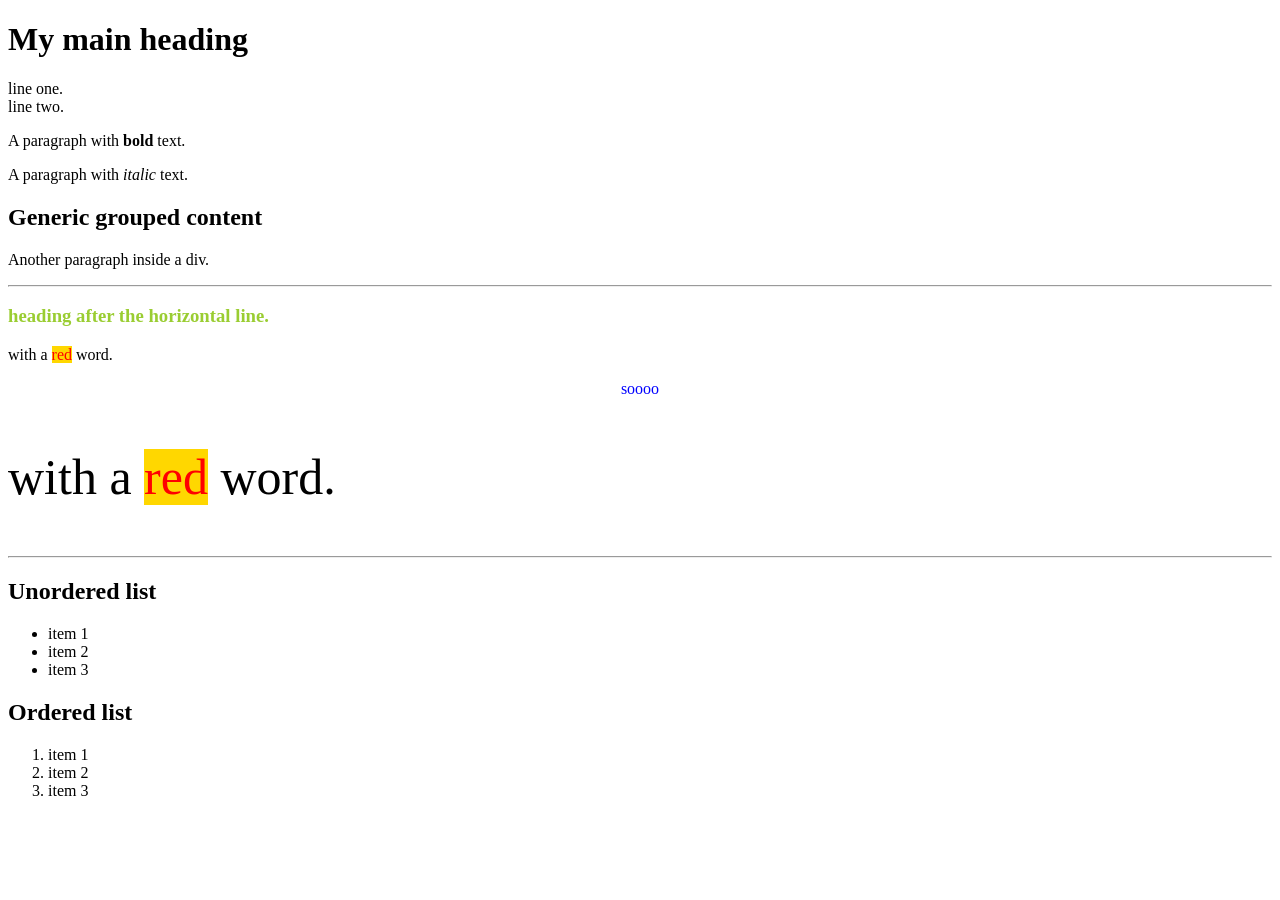
<file: Session3/STARTER/index.html>
<!DOCTYPE html>
<html lang="en">
    
<head>
    <meta charset="UTF-8">
    <meta name="viewport" content="width=device-width, initial-scale=1.0">
    <head>
        <style>
        h3 {
            color: yellowgreen;
            }
            </style>
</head>
    <title>My page</title>
</head>


<body>
    <h1>My main heading</h1>
    <p>line one.<br>line two.</p>
    <p>A paragraph with <strong>bold</strong> text.</p>
    <p>A paragraph with <em>italic</em> text.</p>

    <div>
        <h2>Generic grouped content</h2>
        <p>Another paragraph inside a div.</p>
    </div>
    <hr>
    <h3>heading after the horizontal line.</h3>
    <p>
          with a <span style= "color:red; background-color: gold;">red</span> word.
    </p>
 <div style="color: blue; text-align: center;">soooo</div>
<p style="font-size: 50px">
with a <span style=
"color:red; background-color: gold;">red</span> word.
</p>
    <hr>

    <h2>Unordered list</h2>
    <ul>
        <li>item 1</li>
        <li>item 2</li>
        <li>item 3</li>
    </ul>

    <h2>Ordered list</h2>
    <ol>
        <li>item 1</li>
        <li>item 2</li>
        <li>item 3</li>
    </ol>

    
   
</body>
</html>
</file>
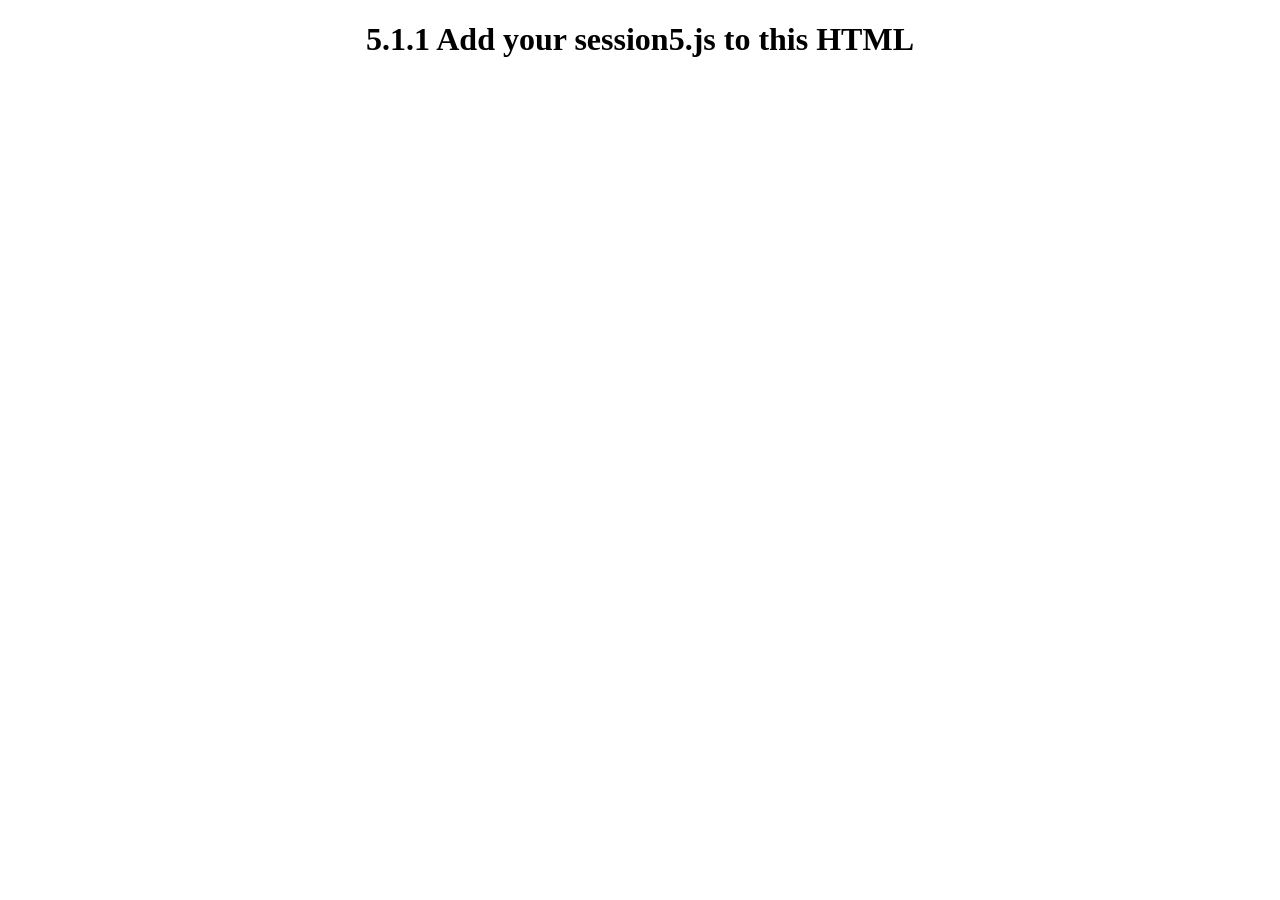
<file: Session5 Valentina/session5.html>
<!DOCTYPE html>
<html lang="en">
<head>
    <meta charset="UTF-8">
    <meta name="viewport" content="width=device-width, initial-scale=1.0">
    <link rel="stylesheet" href="session5.css">
      <title>Session 5</title>
</head>
<body>
    <h1>5.1.1 Add your session5.js to this HTML</h1>
    <script src="session5.js"></script>
</body>
</html>
</file>
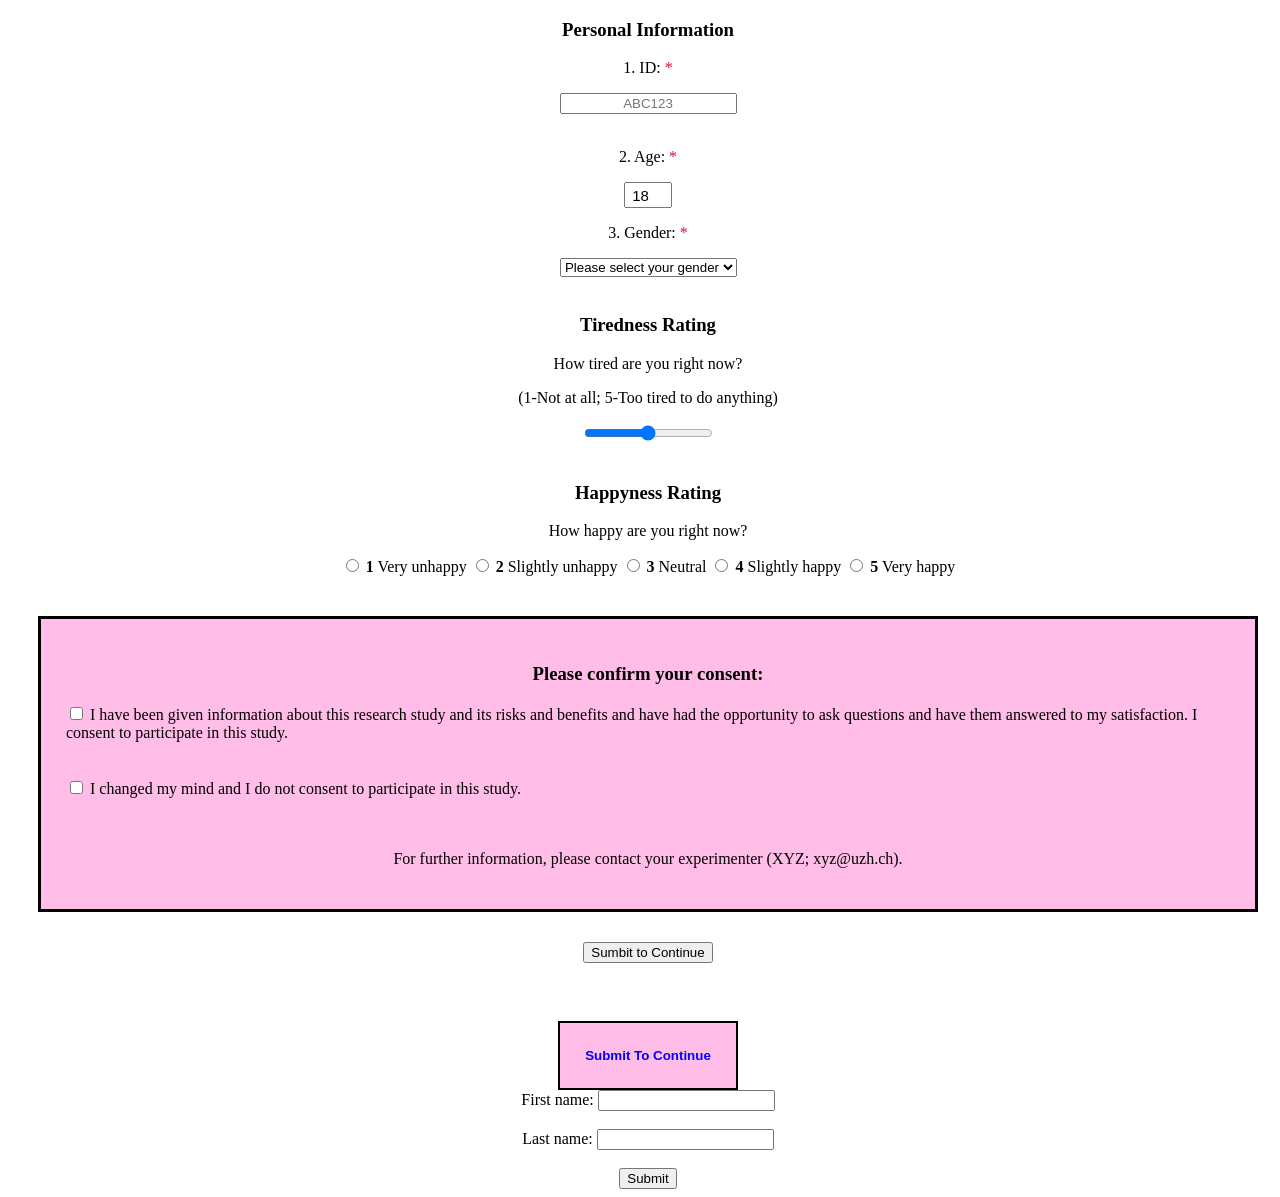
<file: Session3/STARTER/form.html>
<!--Exercise 3.1: form and input-->

<!DOCTYPE html>
<html lang="en">
<head>
    <meta charset="UTF-8">
    <meta name="viewport" content="width=device-width, initial-scale=1.0">
    <link rel="stylesheet" href="selector.css">
    <title>Participant Information and Consent</title>

</head>
<body>

    <form id="experimentForm" target="_self">
        <h3>Personal Information</h3>
  

      <!--3.2.1 Create inputs to ask participants for some personal information, like ID (as text input; placehoder text as ABC123), age (as number input, add min = 18 and max = 35 input)-->
      <p>1. ID: <span style="color:crimson;">*</span></p>
      <input type="text" placeholder="ABC123" required> 
        <br> <br> 

      <p>2. Age: <span style="color:crimson">*</span> </p>
      <input type="number" id="age" min="18" max="99" value="18" required>



      <!--3.2.2 Add drop-down more options (Non-Binary) for gender information-->
      <p>3. Gender: <span style="color:crimson;">*</span></p>
    <select name="gender" required> 
        <option disabled selected> Please select your gender</option>
        <option>Non-Binary</option>
        <option>Woman</option>
        <option>Man</option>
    </select>
    <br> <br> 

      <!--3.2.3 Add an input as a type of input to "range" for this alertness question, don't forget about the min and max values for the range-->
       <h3>Tiredness Rating</h3>
       <p>How tired are you right now? </p>
       <p>(1-Not at all; 5-Too tired to do anything)</p>
       <input type="range" min="1" max="5" step="1" id="tiredness" name="tiredness">
       <br><br> 

      <h3>Happyness Rating</h3>
      <p id="happiness-q">How happy are you right now?</p>

          <label class="likert-option">
              <input type="radio" name="happiness" id="h-1" value="1" >
              <span class="num">1</span>
              <span class="desc">Very unhappy</span>
          </label>

          <label class="likert-option">
              <input type="radio" name="happiness" id="h-2" value="2">
              <span class="num">2</span>
              <span class="desc">Slightly unhappy</span>
          </label>

          <label class="likert-option">
              <input type="radio" name="happiness" id="h-3" value="3">
              <span class="num">3</span>
              <span class="desc">Neutral</span>
          </label>

          <label class="likert-option">
              <input type="radio" name="happiness" id="h-4" value="4">
              <span class="num">4</span>
              <span class="desc">Slightly happy</span>
          </label>

          <label class="likert-option">
              <input type="radio" name="happiness" id="h-5" value="5">
              <span class="num">5</span>
              <span class="desc">Very happy</span>
          </label>

      <div class="final">
      <!--3.2.4 change the type of input to "checkbox" for the "consent_yes" and "consent_no"-->
        <h3>Please confirm your consent: </h3>
        <input type="checkbox" name="consent_yes" value="yes"> I have been given information about this research study and its risks and benefits and have had the opportunity to ask questions and have them answered to my satisfaction. I consent to participate in this study. <br> 
        <br><br>
        <input type="checkbox" name="consent_no" value="no"> I changed my mind and I do not consent to participate in this study. <br> 
        <br><br>

        <p> For further information, please contact your experimenter (XYZ; xyz@uzh.ch).</p>
      </div>
        
      <!-- 3.2.5 change the color of 'Submit To Continue' to blue externally using id; and change the background-color of all class="final" to beige-->
      <button class="favorirte styled" type= "button"> Sumbit to Continue </button> <a href="example_task_instruction.html"></a>
      <br><br> 
      <input id="submit_button" type="button" value="Submit To Continue" class="final">
  

        <!-- # plus 1: make personal information inputs (ID, age, gender) mandatory/required. -->   
        <!-- # plus 2: use inline css to make/add asterisk in red to indicate that it is required.-->
        <!-- # plus 3: explore name attribute by deleting the name in id="h-5" and try to select 5 Very happy and any other options-->   
        <!-- # plus 4: try to use button tags instead of input to create a exit button; learn from documentary https://developer.mozilla.org/en-US/docs/Web/HTML/Reference/Elements/button-->  
      <!-- # plus 5: when submit, redirect to a different page example_task_instruction.html learn from https://www.w3schools.com/tags/att_form_action.asp or https://www.w3schools.com/tags/att_formaction.asp -->

      </form>

      <form action="example_task_instruction.html" method="get">
        <label for="fname">First name:</label>
        <input type="text" id="fname" name="fname" required> <br><br> 
        <label for="lname">Last name:</label>
        <input type="text" id="lname" name="lname" required> <br><br> 
        <input type="submit" value="Submit">
      </form>



</body>
</html>
</file>
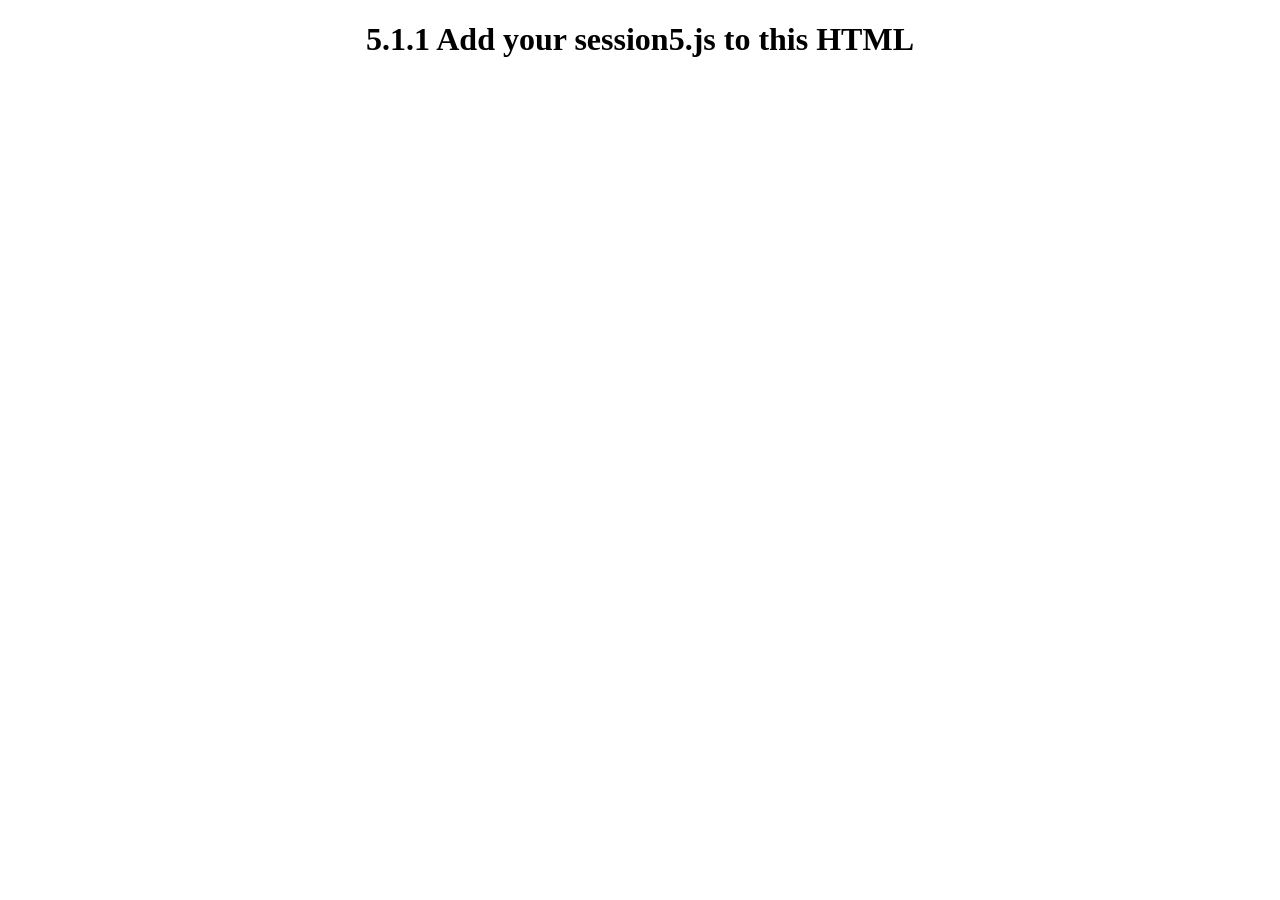
<file: Session5/STARTER/session5.html>
<!DOCTYPE html>
<html lang="en">
<head>
    <meta charset="UTF-8">
    <meta name="viewport" content="width=device-width, initial-scale=1.0">
    <link rel="stylesheet" href="session5.css">
      <title>Session 5</title>
</head>
<body>
    <h1>5.1.1 Add your session5.js to this HTML</h1>
    
    
</body>
</html>
</file>
<file: Session5 Valentina/session5.css>
h1{
    text-align: center;
}
</file>
<file: Session3/STARTER/selector.css>
/* exercise 3.2: Selectors */
/* 1. link to form.html */ 
/* 2. Observe the changes in style */ 

/* single type  selector */  
div{
    border: 2px solid black;
    text-align: left;
    margin: 30px;
}

/* multiple type selectors */
head,body {
    width: 100%;
    height: 100%;
}

/* univeral selector */
*{
    text-align: center;
}

/*class selector */
.num{
    font-weight: bold;
}


/* id selector */
#submit_button{
    font-weight: bold;
    color: red;
    border: 2px solid black;
}

input[type="number"] {
    width: 40px;
    height: 20px;
    font-size: 15px;
    text-align: center;
}

.final {
    background-color: #ffbde8;   /* Farbe der Box */
    border: 3px solid black;     /* dicker Rahmen wie im Bild */
    padding: 25px;               /* Abstand innen */
    margin-top: 40px;            /* Abstand oben */
}

#submit_button {
    color: blue;
}
</file>
<file: Session5/STARTER/session5.css>
h1{
    text-align: center;
}
</file>
